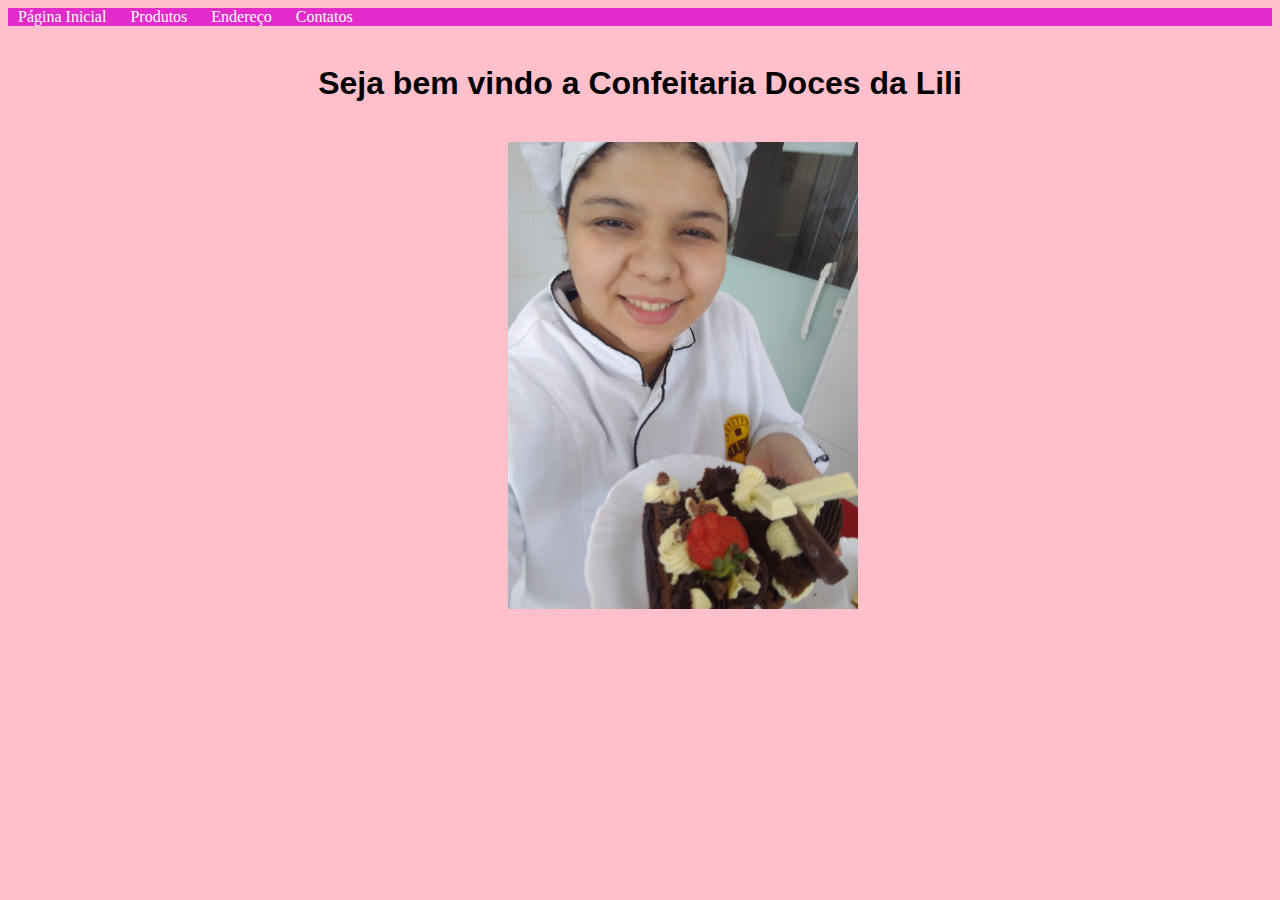
<file: index.html>
<!DOCYTYPE html>
<html lang="pt-br">
<head> 
<meta charset="UTF8">
<title>Full Stack Eletro</title>
<link rel="Stylesheet" href="./css/estilo.css">
</head>
<body style="background-color: pink;">

<nav class="menu">
<a href="index.html">Página Inicial</a>
<a href="produtos.html">Produtos</a>
<a href="loja.html">Endereço</a>
<a href="contato.html">Contatos</a>
</nav>
<br>
<main>
<h1 style="text-align: center;"><font face="Arial">Seja bem vindo a Confeitaria Doces da Lili</font></h1>
</main>
</br>

<img src="./imagens/lili.png.jpg" width="350px" style="text-align: center; display: block; margin-left: 500px;">
</body>
</html>
</file>
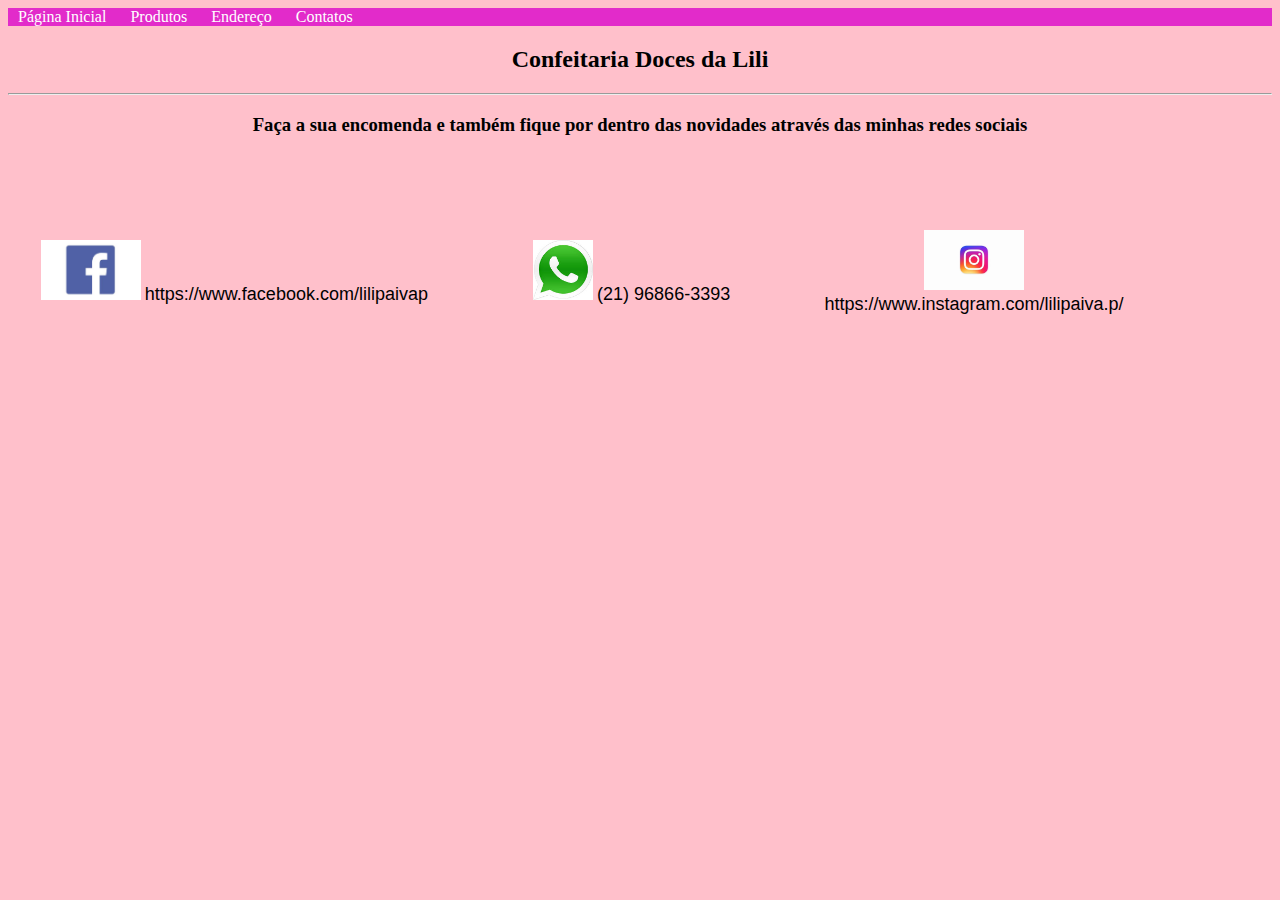
<file: contato.html>
<!DOCTYPE html>
<html lang="pt-br">
<head>
<meta charset="UTF8">
<title>Contato - Confeitaria Doces da Lili</title>
<link rel="Stylesheet" href="./css/estilo.css">
</head>
<body style="background-color: pink;">
    <nav class="menu">
      
        <a href="index.html">Página Inicial</a>
        <a href="produtos.html">Produtos</a>
        <a href="loja.html">Endereço</a>
        <a href="contato.html">Contatos</a>
       
        </nav>
<header>
<h2 style="text-align: center;">Confeitaria Doces da Lili</h2>
</header>
<hr>

<h3 style="text-align: center;">Faça a sua encomenda e também fique por dentro das novidades através das minhas redes sociais</h3>
</br></br></br>
<table border="0" width="90%" cellpadding="20" style="background-color: pink;">
<tr>
<td width="50%" align="center">
<img src="./imagens/facebook.png" width="100px">
<font face="Arial" size="4">https://www.facebook.com/lilipaivap</font>
</td>

<td width="50%" align="center">
<img src="./imagens/zap.png.jpg" width="60px">
<font face="Arial" size="4">(21) 96866-3393 </font>
</td>

<td width="50%" align="center">
<img src="./imagens/instagram.png.png" width="100px">
<font face="Arial" size="4">https://www.instagram.com/lilipaiva.p/</font>
</td>
</tr>
</table>


</body>
</file>
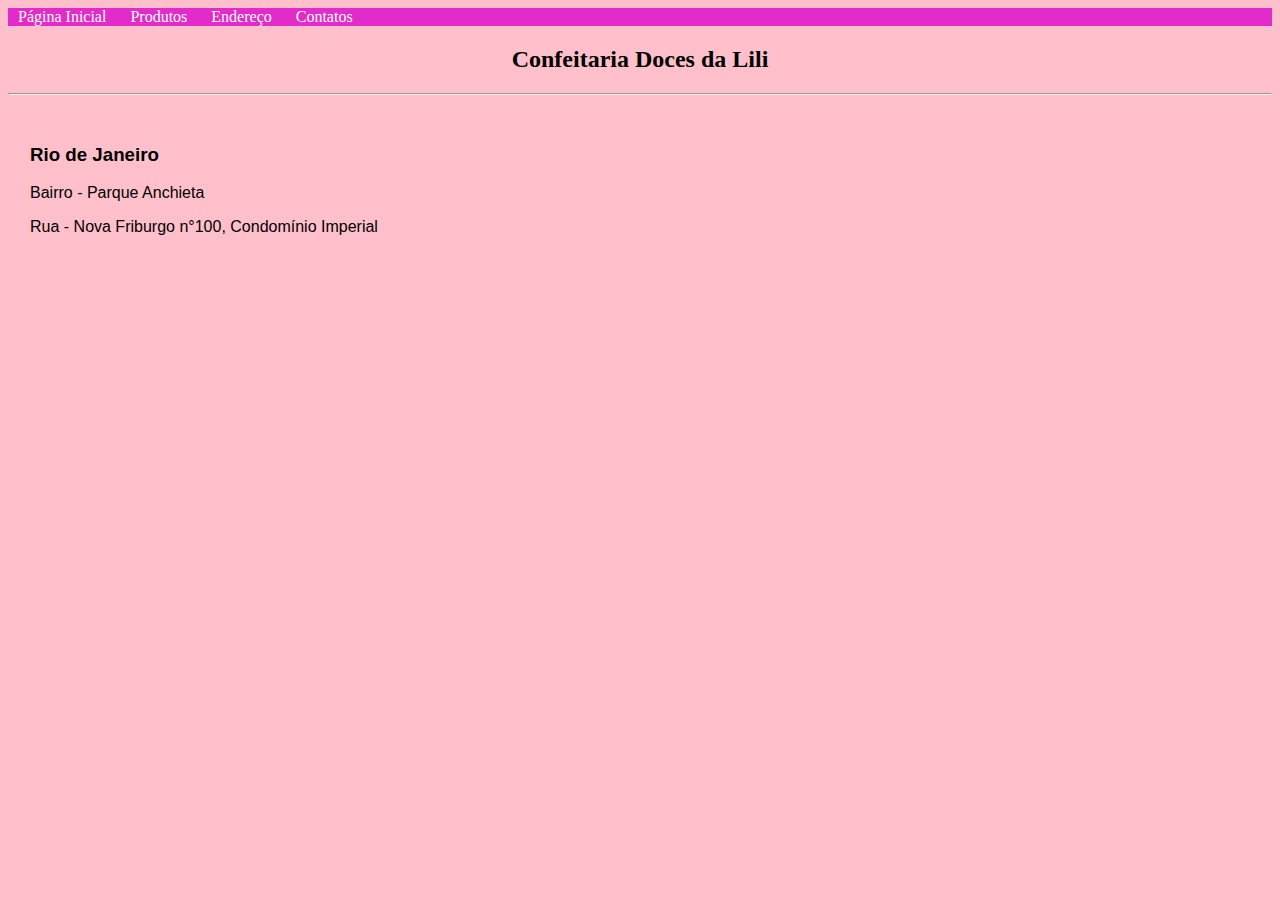
<file: loja.html>
<!DOCTYPE html>
<html lang="pt-br">
<head>
<meta charset="UTF8">
<title>Endereço - Confeitaria Doces da Lili</title>
<link rel="Stylesheet" href="./css/estilo.css">
</head>
<body style="background-color: pink;">
    <nav class="menu">
        
        <a href="index.html">Página Inicial</a>
        <a href="produtos.html">Produtos</a>
        <a href="loja.html">Endereço</a>
        <a href="contato.html">Contatos</a>
     
        </nav>
<header>
<h2 style="text-align: center;">Confeitaria Doces da Lili</h2>
</header>
<hr>
<table border="0" width="100%" cellpadding="20">
<tr>
<td width="33%">
<h3><font face="Arial">Rio de Janeiro</font></h3>
<p><font face="Arial">Bairro - Parque Anchieta</font></p>
<p><font face="Arial">Rua - Nova Friburgo n°100, Condomínio Imperial</font></p>
</td>



</tr>
</table>

</body>
</file>
<file: css/estilo.css>
p {
    font-family: Arial, Helvetica, sans-serif;
}

#formas_pagamento {
color: red;
}

div#mostrarProdutos {
width: 80%;
display: none;
}

div.box_produtos {
width: 500px;
margin: auto;

}

div#produtos {
width: 80%;
}

div.categorias{
width: 200px;
}





.menu {
    background-color: rgb(226, 43, 202)
}
.menu a {
margin: 10px;
color: white;
text-decoration: none;
}

#rodape {
    text-align: center;
}
</file>
